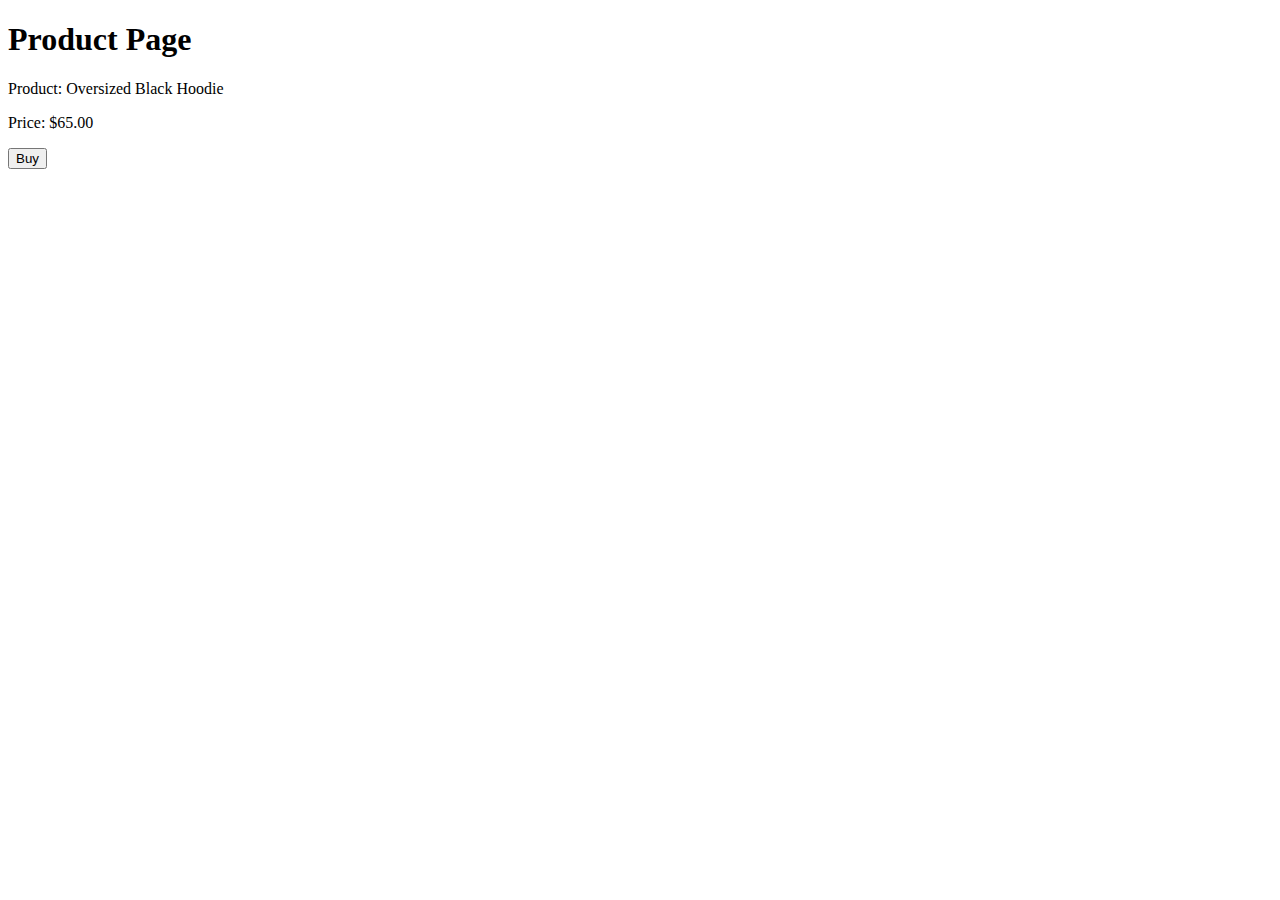
<file: button.html>
<!DOCTYPE html>
<html lang="en">
<head>
<meta charset="UTF-8" />
<title>Example Buy Button to Cart</title>
<script>
function addToCartAndGo(productId, productName, price) {
  // Get current cart from localStorage or initialize empty
  let cart = JSON.parse(localStorage.getItem('cart')) || {};

  if (cart[productId]) {
    cart[productId].qty += 1;
  } else {
    cart[productId] = { name: productName, price: price, qty: 1 };
  }

  // Save updated cart
  localStorage.setItem('cart', JSON.stringify(cart));

  // Redirect to cart page
  window.location.href = 'cart.html';
}
</script>
</head>
<body>
  <h1>Product Page</h1>
  <div>
    <p>Product: Oversized Black Hoodie</p>
    <p>Price: $65.00</p>
    <button onclick="addToCartAndGo('p1', 'Oversized Black Hoodie', 65.00)">Buy</button>
  </div>
</body>
</html>
</file>
